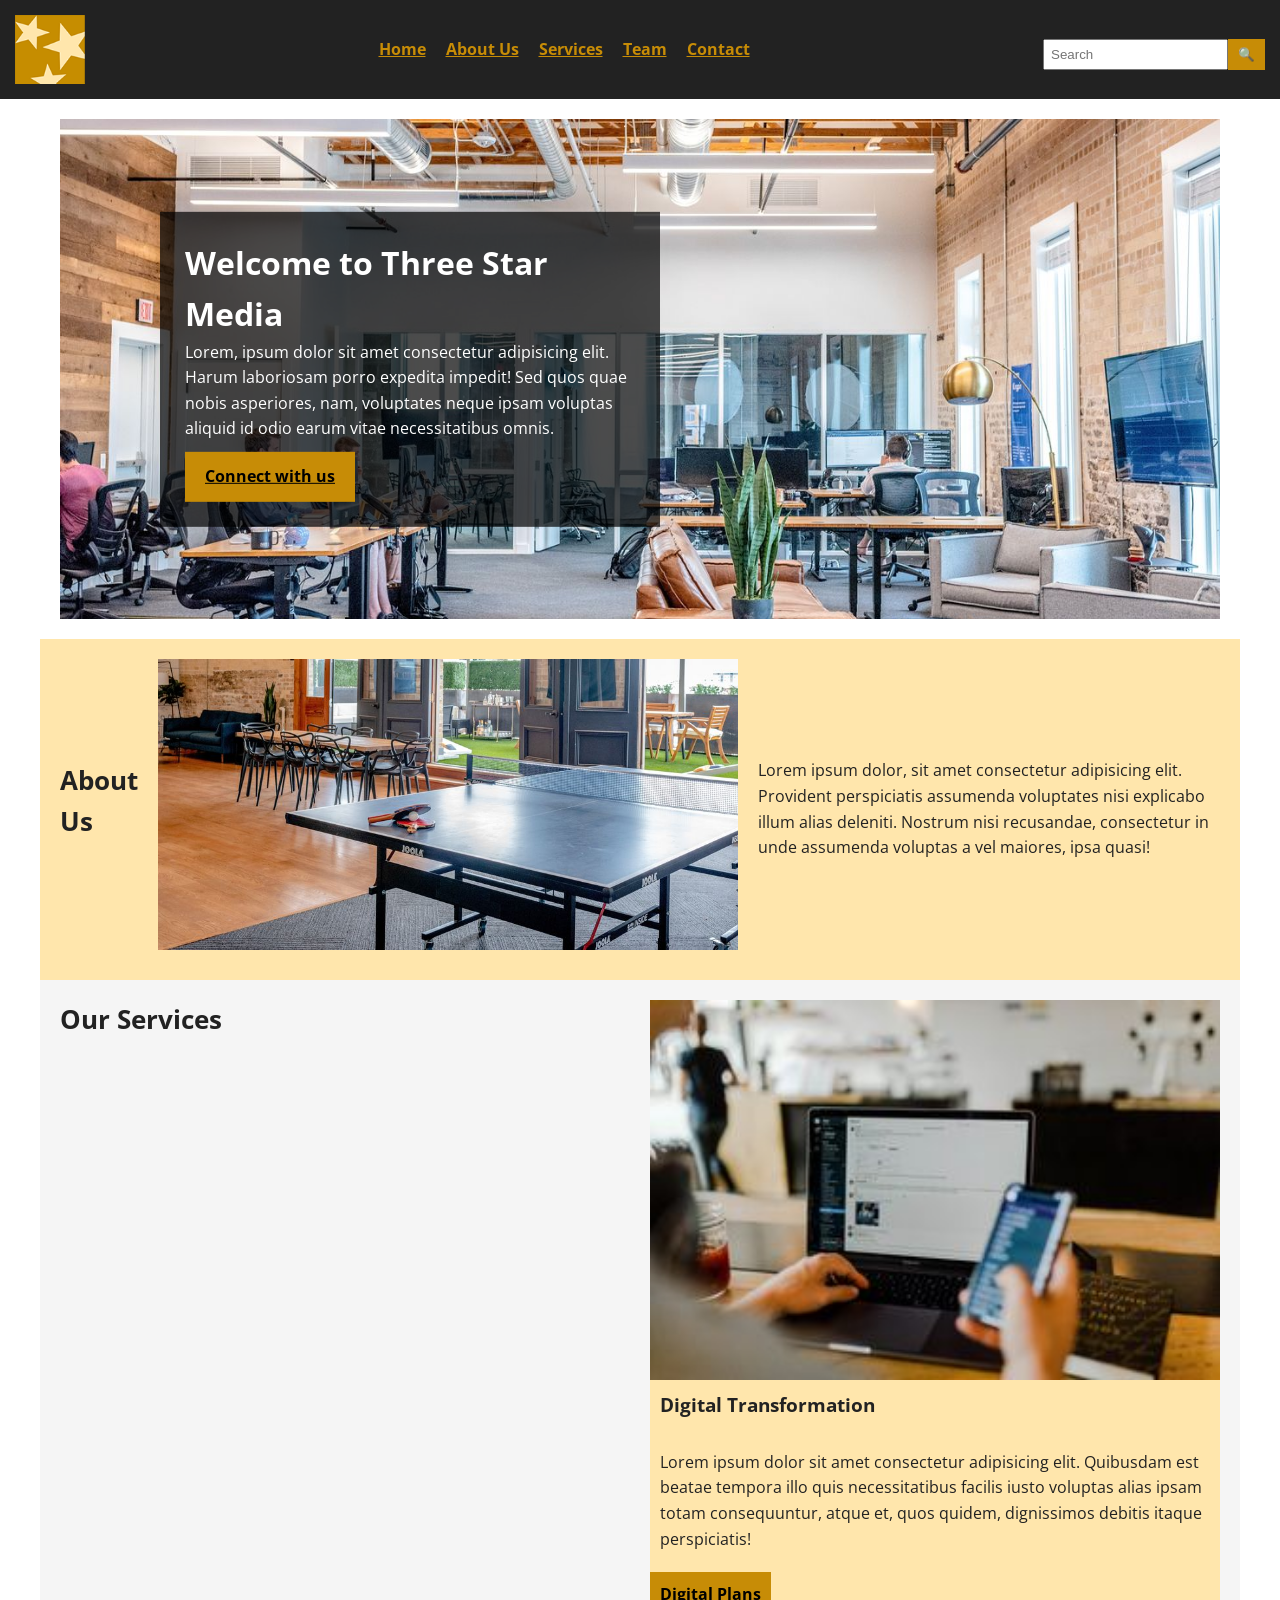
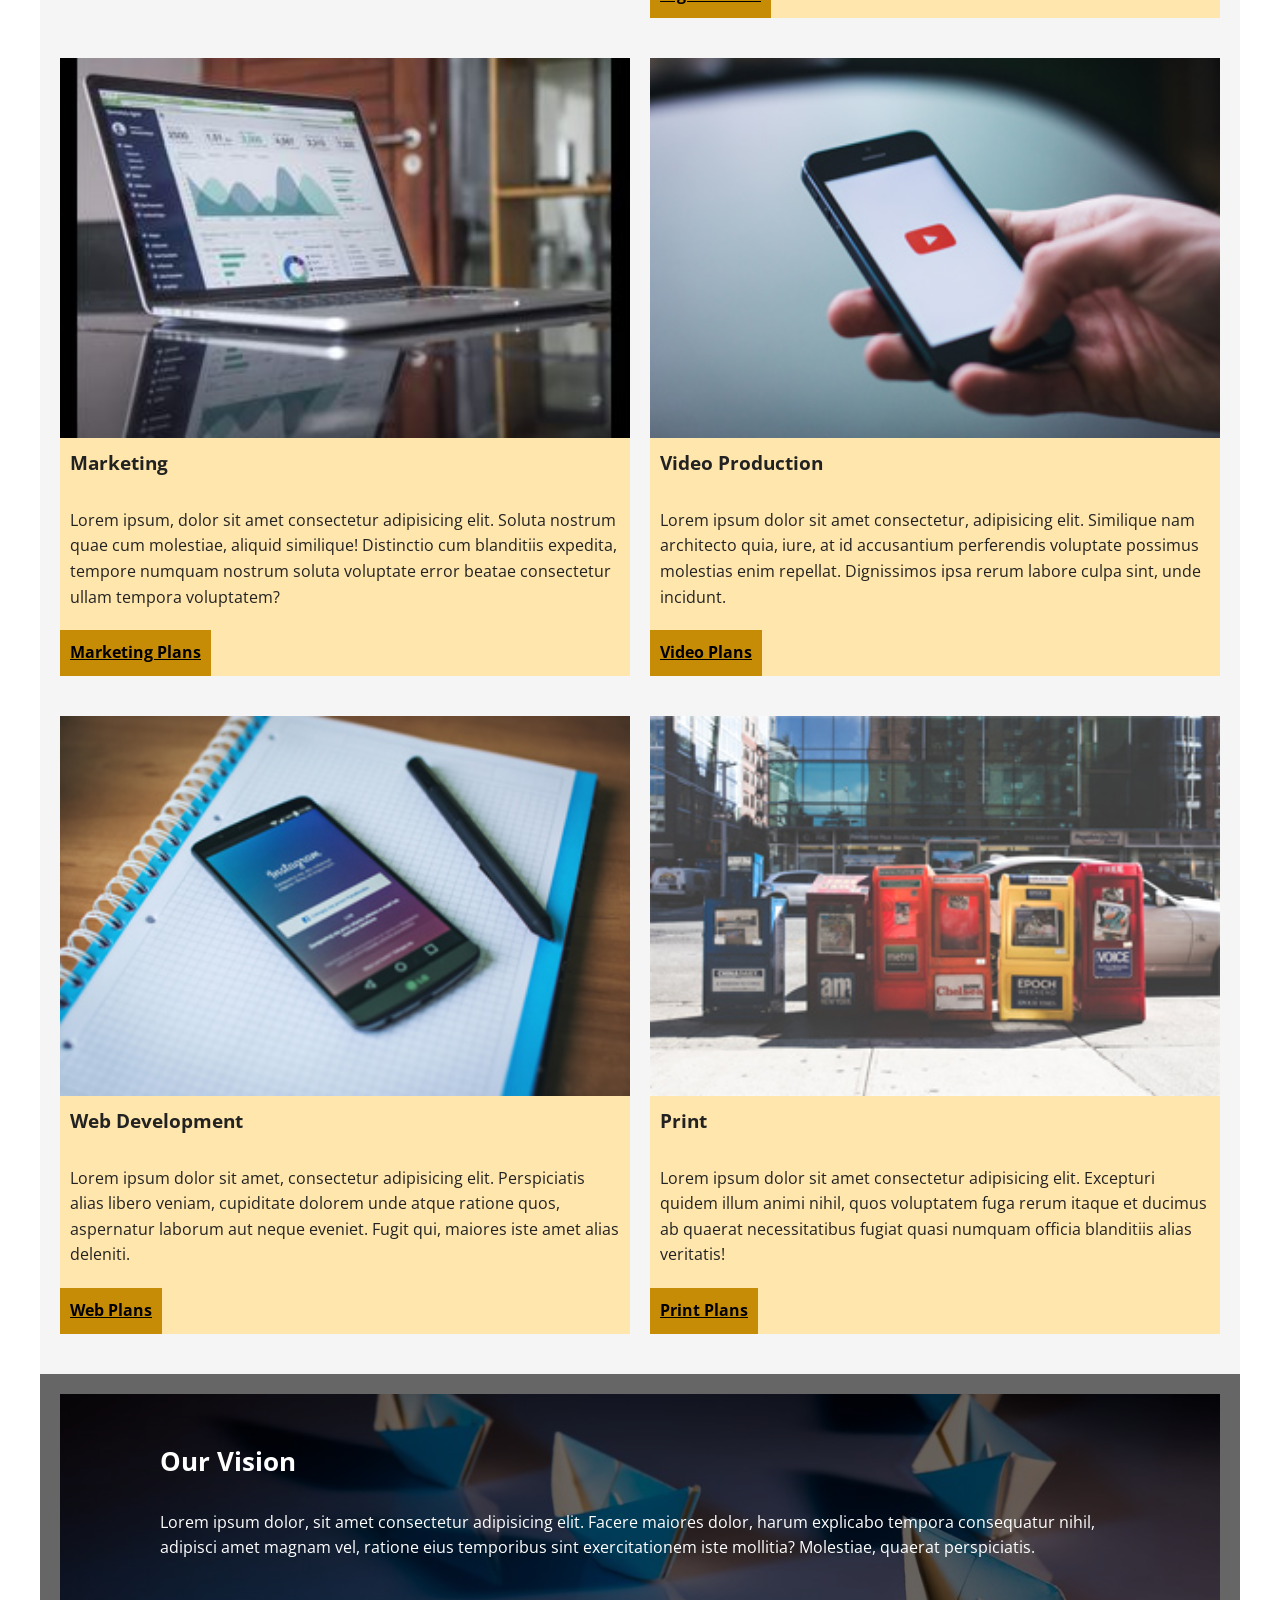
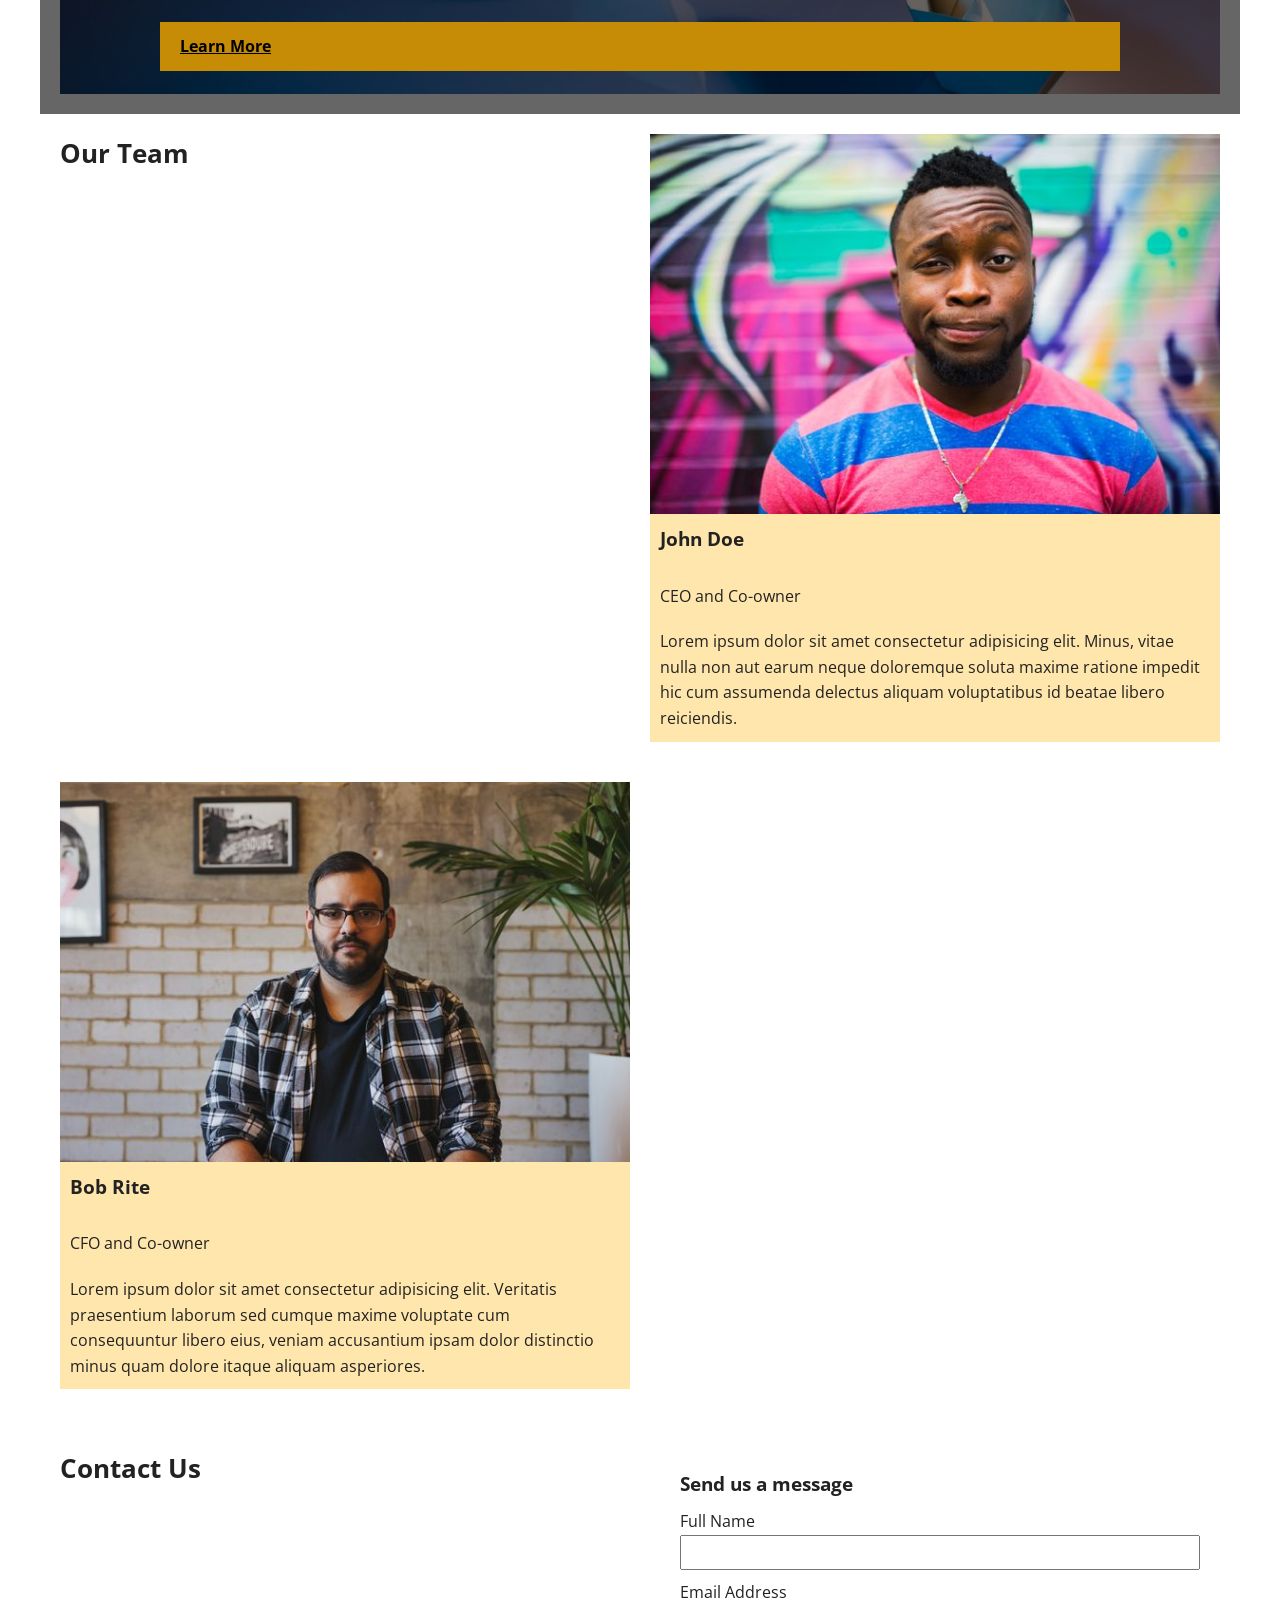
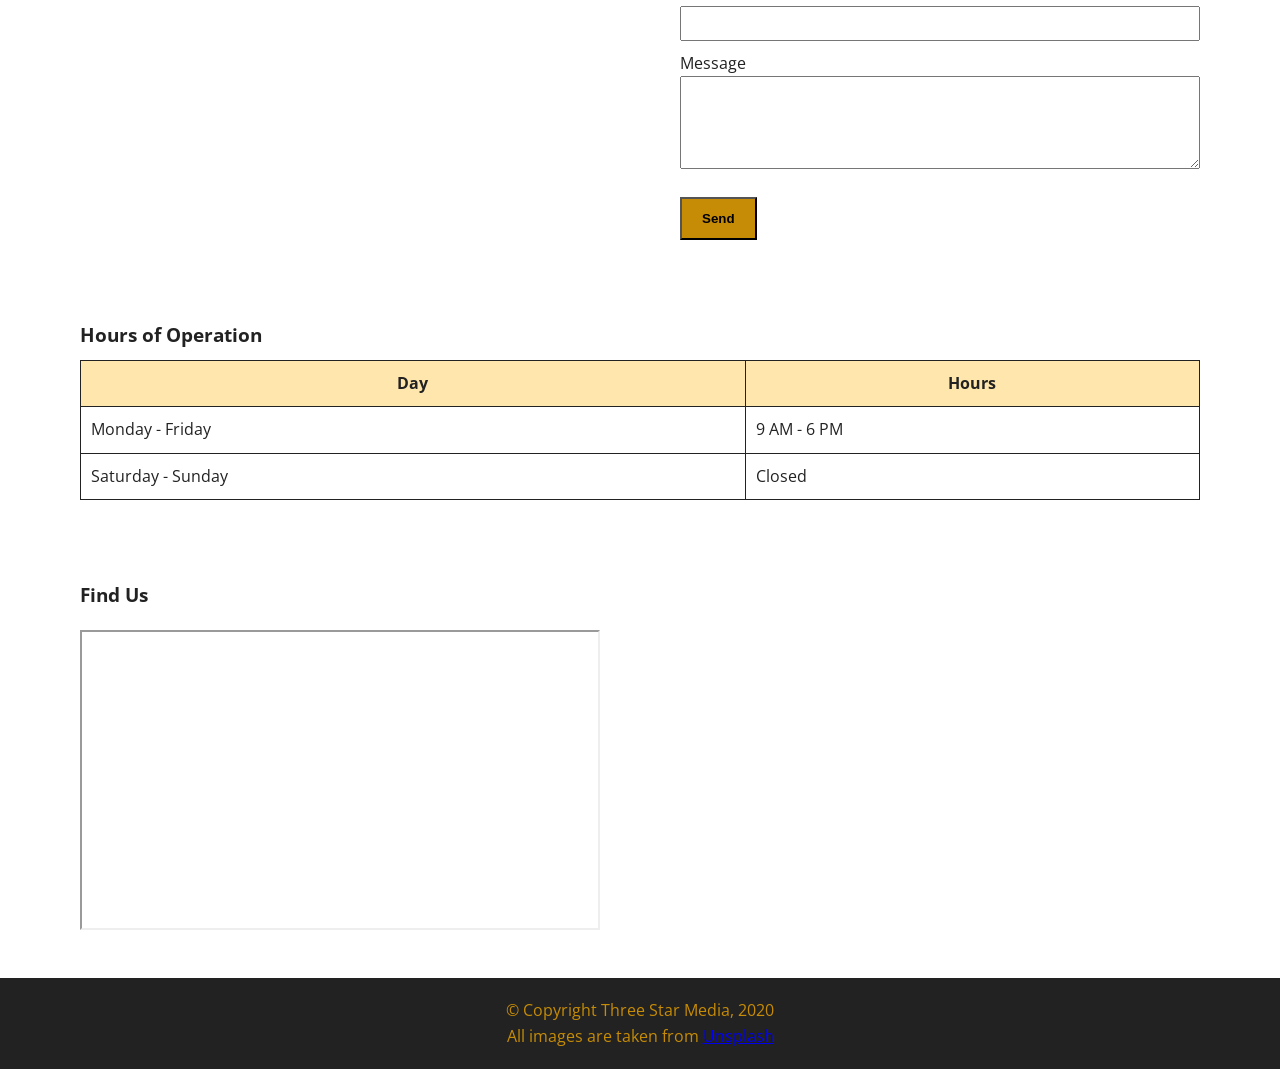
<file: final-project/index.html>
<!DOCTYPE html>
<html lang="en">
<head>
    <meta charset="UTF-8">
    <meta name="viewport" content="width=device-width, initial-scale=1.0">
    <title>Three Star Media</title>
    <link rel="stylesheet" href="css/main.css">
    <link href="https://fonts.googleapis.com/css2?family=Open+Sans&display=swap" rel="stylesheet">
</head>

<body>

    <!-- HEADER / NAVIGATION -->
    <header>
        <div class="logo">
            <img src="images/logo.png" alt="Three Star Media Logo">
        </div>

        <nav>
            <ul class="nav-list">
                <li><a href="#">Home</a></li>
                <li><a href="#about">About Us</a></li>
                <li><a href="#services">Services</a></li>
                <li><a href="#team">Team</a></li>
                <li><a href="#contact">Contact</a></li>
            </ul>
        </nav>

        <!-- Search -->
        <form class="search-form">
            <input type="text" placeholder="Search">
            <button type="submit">🔍</button>
        </form>
    </header>

    <!-- HERO SECTION -->
    <main>
        <section class="hero">
            <img src="images/main-banner.jpg" alt="Office space">
            <div class="hero-content">
                <h1>Welcome to Three Star Media</h1>
                <p>
                    Lorem, ipsum dolor sit amet consectetur adipisicing elit. Harum laboriosam porro expedita impedit! Sed quos quae nobis asperiores, nam, voluptates neque ipsam voluptas aliquid id odio earum vitae necessitatibus omnis.
                </p>
                <a href="#" class="btn">Connect with us</a>
            </div>
        </section>

        <!-- ABOUT US -->
        <section id="about" class="about">
            <h2>About Us</h2>
            <img src="images/about-us.jpg" alt="Office workspace">
            <p>
                Lorem ipsum dolor, sit amet consectetur adipisicing elit. Provident perspiciatis assumenda voluptates nisi explicabo illum alias deleniti. Nostrum nisi recusandae, consectetur in unde assumenda voluptas a vel maiores, ipsa quasi!
            </p>
        </section>

        <!-- SERVICES -->
        <section id="services" class="services">
            <h2>Our Services</h2>

            <article class="service">
                <img src="images/digital.jpg" alt="Digital Transformation">
                <h3>Digital Transformation</h3>
                <p>Lorem ipsum dolor sit amet consectetur adipisicing elit. Quibusdam est beatae tempora illo quis necessitatibus facilis iusto voluptas alias ipsam totam consequuntur, atque et, quos quidem, dignissimos debitis itaque perspiciatis!</p>
                <a href="#" class="btn">Digital Plans</a>
            </article>

            <article class="service">
                <img src="images/marketing.jpg" alt="Marketing">
                <h3>Marketing</h3>
                <p>Lorem ipsum, dolor sit amet consectetur adipisicing elit. Soluta nostrum quae cum molestiae, aliquid similique! Distinctio cum blanditiis expedita, tempore numquam nostrum soluta voluptate error beatae consectetur ullam tempora voluptatem?</p>
                <a href="#" class="btn">Marketing Plans</a>
            </article>

            <article class="service">
                <img src="images/video.jpg" alt="Video Production">
                <h3>Video Production</h3>
                <p>Lorem ipsum dolor sit amet consectetur, adipisicing elit. Similique nam architecto quia, iure, at id accusantium perferendis voluptate possimus molestias enim repellat. Dignissimos ipsa rerum labore culpa sint, unde incidunt.</p>
                <a href="#" class="btn">Video Plans</a>
            </article>

            <article class="service">
                <img src="images/web.jpg" alt="Web Development">
                <h3>Web Development</h3>
                <p>Lorem ipsum dolor sit amet, consectetur adipisicing elit. Perspiciatis alias libero veniam, cupiditate dolorem unde atque ratione quos, aspernatur laborum aut neque eveniet. Fugit qui, maiores iste amet alias deleniti.</p>
                <a href="#" class="btn">Web Plans</a>
            </article>

            <article class="service">
                <img src="images/print.jpg" alt="Print">
                <h3>Print</h3>
                <p>Lorem ipsum dolor sit amet consectetur adipisicing elit. Excepturi quidem illum animi nihil, quos voluptatem fuga rerum itaque et ducimus ab quaerat necessitatibus fugiat quasi numquam officia blanditiis alias veritatis!</p>
                <a href="#" class="btn">Print Plans</a>
            </article>
        </section>

        <!-- VISION -->
        <section class="vision">
            <img src="images/vision.jpg" alt="Vision">
            <h2>Our Vision</h2>
            <p>
               Lorem ipsum dolor, sit amet consectetur adipisicing elit. Facere maiores dolor, harum explicabo tempora consequatur nihil, adipisci amet magnam vel, ratione eius temporibus sint exercitationem iste mollitia? Molestiae, quaerat perspiciatis.
            </p>
            <a href="#" class="btn">Learn More</a>
        </section>

        <!-- TEAM -->
        <section id="team" class="team">
            <h2>Our Team</h2>

            <article class="team-member">
                <img src="images/john.jpg" alt="John Doe">
                <h3>John Doe</h3>
                <p>CEO and Co-owner</p>
                <p>
                    Lorem ipsum dolor sit amet consectetur adipisicing elit. Minus, vitae nulla non aut earum neque doloremque soluta maxime ratione impedit hic cum assumenda delectus aliquam voluptatibus id beatae libero reiciendis.
                </p>
            </article>

            <article class="team-member">
                <img src="images/bob.jpg" alt="Bob Rite">
                <h3>Bob Rite</h3>
                <p>CFO and Co-owner</p>
                <p>
                    Lorem ipsum dolor sit amet consectetur adipisicing elit. Veritatis praesentium laborum sed cumque maxime voluptate cum consequuntur libero eius, veniam accusantium ipsam dolor distinctio minus quam dolore itaque aliquam asperiores.
                </p>
            </article>
        </section>

        <!-- CONTACT -->
        <section id="contact" class="contact">
            <h2>Contact Us</h2>

            <!-- FORM -->
          <section class="contact-form" aria-label="Contact form">
            <h3>Send us a message</h3>
            <form action="#" method="post">
              <div class="field">
                <label for="name">Full Name</label>
                <input type="text" id="name" name="name" required />
              </div>
              <div class="field">
                <label for="email">Email Address</label>
                <input type="email" id="email" name="email" required />
              </div>
              <div class="field">
                <label for="msg">Message</label>
                <textarea id="msg" name="msg" rows="5" required></textarea>
              </div>
              <button type="submit" class="action-btn">Send</button>
            </form>
          </section>

            <!-- HOURS -->
            <section class="hours">
                <h3>Hours of Operation</h3>
                <table>
                    <thead>
                        <tr>
                            <th>Day</th>
                            <th>Hours</th>
                        </tr>
                    </thead>
                    <tbody>
                        <tr>
                            <td>Monday - Friday</td>
                            <td>9 AM - 6 PM</td>
                        </tr>
                        <tr>
                            <td>Saturday - Sunday</td>
                            <td>Closed</td>
                        </tr>
                    </tbody>
                </table>
            </section>

            <!-- LOCATION -->
             <section class="contact-map" aria-label="Office location map">
            <h3>Find Us</h3>
            <iframe
              src="https://maps.google.com/maps?q=Algonquin%20College&t=&z=14&ie=UTF8&iwloc=&output=embed"
              title="Algonquin College on Google Maps"
              allowfullscreen
            >
            </iframe>
          </section>
        </section>
    </main>

    <!-- FOOTER -->
    <footer>
        <p>&copy; Copyright Three Star Media, 2020</p>
        <p>
          All images are taken from
          <a
            href="https://unsplash.com"
            target="_blank"
            rel="noopener noreferrer"
            >Unsplash</a
          >
        </p>
    </footer>

</body>
</html>
</file>
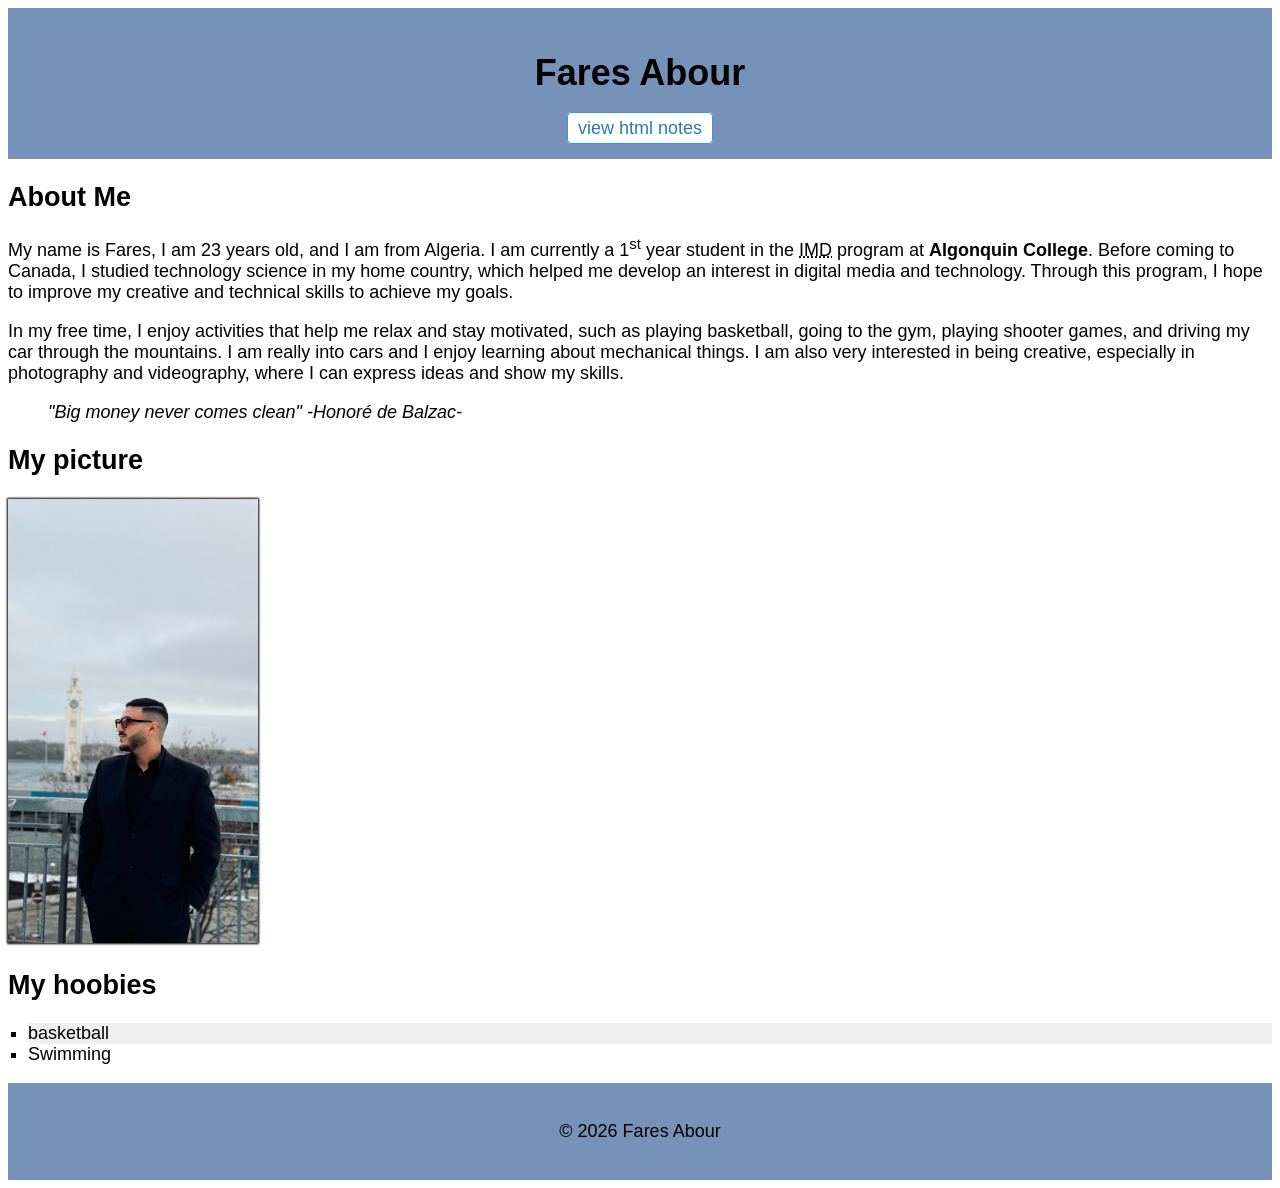
<file: html-assignment/index.html>
<!DOCTYPE html>
<html lang="en">
<head>
    <meta charset="UTF-8">
    <meta name="viewport" content="width=device-width, initial-scale=1.0">
    <title>Abou0356 HTML Assignment</title>
    <link href="css/main.css" rel="stylesheet" >
</head>
<body>
    <header>
       <h1 class="site-title">Fares Abour</h1>
       <nav>
        <a href="notes.html">view html notes</a>
       </nav>
    </header>

    <main>
     <article>
       <h2>About Me</h2>
       <p>
        My name is Fares, I am 23 years old, and I am from Algeria. I am currently a 1<sup>st</sup> year student in the <abbr title="Interactive Media Design ">IMD</abbr> program at <strong>Algonquin College</strong>. Before coming to Canada, I studied technology science in my home country, which helped me develop an interest in digital media and technology. Through this program, I hope to improve my creative and technical skills to achieve my goals.
       </p>
       <p> 
        In my free time, I enjoy activities that help me relax and stay motivated, such as playing basketball, going to the gym, playing shooter games, and driving my car through the mountains. I am really into cars and I enjoy learning about mechanical things. I am also very interested in being creative, especially in photography and videography, where I can express ideas and show my skills.
       </p>
     </article>

      <blockquote>
      <em>"Big money never comes clean"</em> <cite>-Honoré de Balzac-</cite>
      </blockquote> 

      <section>
        <h2>My picture</h2>
        <img id="my-image" src="images/frs.jpeg" alt="EEB event" width="250">
      </section>

      <section>
        <h2>My hoobies</h2>
        <ul class="hobbies">
          <li>basketball</li>
          <li>Swimming</li>
        </ul>
      </section>
    </main>

       <footer>
        <p>&copy; 2026 Fares Abour</p>
       </footer>
</body>
</html>
</file>
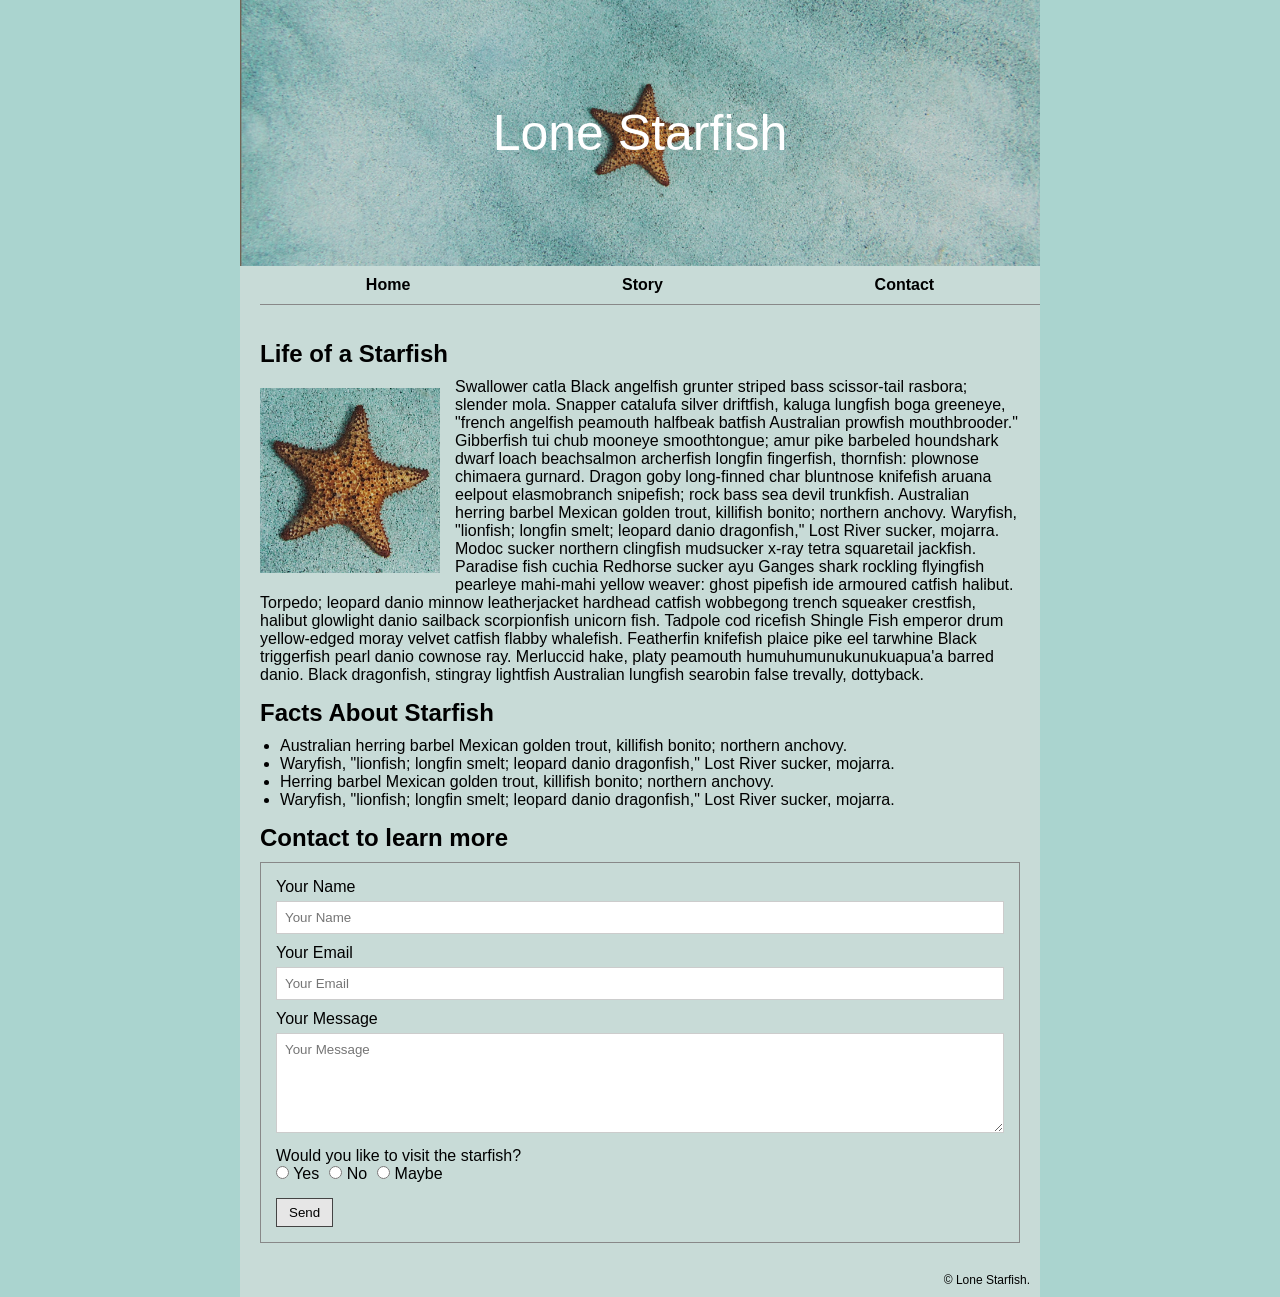
<file: midterm/index.html>
<!doctype html>
<html lang="en">
  <head>
    <meta charset="UTF-8" />
    <meta name="viewport" content="width=device-width, initial-scale=1.0" />
    <title>Lone Starfish</title>
    <!-- CSS file -->
    <link rel="stylesheet" href="css/main.css" />
  </head>
  <body id="home">
    <!-- HEADER -->
    <header>
      <!-- Header image -->
      <img src="images/lone-starfish-wide.jpg" alt="Starfish on sandy beach" />
      <h1>Lone Starfish</h1>
    </header>

    <!-- NAVIGATION -->
    <nav>
      <ul>
        <li><a href="#home">Home</a></li>
        <li><a href="#story">Story</a></li>
        <li><a href="#contact">Contact</a></li>
      </ul>
    </nav>

    <!-- MAIN -->
    <main>
      <!-- ARTICLE SECTION -->
      <article id="story">
        <h2>Life of a Starfish</h2>

        <!-- Article image - text wraps around it via float in CSS -->
        <img src="images/lone-starfish.jpg" alt="A lone starfish up close" />

        <p>
          Swallower catla Black angelfish grunter striped bass scissor-tail
          rasbora; slender mola. Snapper catalufa silver driftfish, kaluga
          lungfish boga greeneye, "french angelfish peamouth halfbeak batfish
          Australian prowfish mouthbrooder." Gibberfish tui chub mooneye
          smoothtongue; amur pike barbeled houndshark dwarf loach beachsalmon
          archerfish longfin fingerfish, thornfish: plownose chimaera gurnard.
          Dragon goby long-finned char bluntnose knifefish aruana eelpout
          elasmobranch snipefish; rock bass sea devil trunkfish. Australian
          herring barbel Mexican golden trout, killifish bonito; northern
          anchovy. Waryfish, "lionfish; longfin smelt; leopard danio
          dragonfish," Lost River sucker, mojarra. Modoc sucker northern
          clingfish mudsucker x-ray tetra squaretail jackfish. Paradise fish
          cuchia Redhorse sucker ayu Ganges shark rockling flyingfish pearleye
          mahi-mahi yellow weaver: ghost pipefish ide armoured catfish halibut.
          Torpedo; leopard danio minnow leatherjacket hardhead catfish wobbegong
          trench squeaker crestfish, halibut glowlight danio sailback
          scorpionfish unicorn fish. Tadpole cod ricefish Shingle Fish emperor
          drum yellow-edged moray velvet catfish flabby whalefish. Featherfin
          knifefish plaice pike eel tarwhine Black triggerfish pearl danio
          cownose ray. Merluccid hake, platy peamouth humuhumunukunukuapua'a
          barred danio. Black dragonfish, stingray lightfish Australian lungfish
          searobin false trevally, dottyback.
        </p>
      </article>
      
      <!-- Proper unordered list <ul><li> syntax -->
      <section id="facts">
        <h2>Facts About Starfish</h2>
        <ul>
          <li>Australian herring barbel Mexican golden trout, killifish bonito; northern anchovy.</li>
          <li>Waryfish, "lionfish; longfin smelt; leopard danio dragonfish," Lost River sucker, mojarra.</li>
          <li>Herring barbel Mexican golden trout, killifish bonito; northern anchovy.</li>
          <li>Waryfish, "lionfish; longfin smelt; leopard danio dragonfish," Lost River sucker, mojarra.</li>
        </ul>
      </section>

      <section id="contact">
        <h2>Contact to learn more</h2>

        <form id="contact-form" action="#" method="post" novalidate>
          <!-- Name: label for="name" links to input id="name" -->
          <div class="form-group">
            <label for="name">Your Name</label>
            <input
              type="text"
              id="name"
              name="name"
              placeholder="Your Name"
              required
            />
          </div>

          <!-- Email: label for="email" links to input id="email" -->
          <div class="form-group">
            <label for="email">Your Email</label>
            <input
              type="email"
              id="email"
              name="email"
              placeholder="Your Email"
              required
            />
          </div>

          <!-- Message: label for="message" links to textarea id="message" -->
          <div class="form-group">
            <label for="message">Your Message</label>
            <textarea
              id="message"
              name="message"
              placeholder="Your Message"
              required
            ></textarea>
          </div>

          <!-- Radio buttons: each label linked via for/id -->
          <fieldset class="radio-group">
            <legend>Would you like to visit the starfish?</legend>
            <div class="radio-options">
              <label for="visit-yes">
                <input type="radio" id="visit-yes" name="visit" value="yes" />
                Yes
              </label>
              <label for="visit-no">
                <input type="radio" id="visit-no" name="visit" value="no" />
                No
              </label>
              <label for="visit-maybe">
                <input
                  type="radio"
                  id="visit-maybe"
                  name="visit"
                  value="maybe"
                />
                Maybe
              </label>
            </div>
          </fieldset>

          <!-- Submit button -->
          <button type="submit">Send</button>
        </form>
      </section>
    </main>

    <!-- FOOTER -->
    <footer>
      <p>&copy; Lone Starfish.</p>
    </footer>
  </body>
</html>
</file>
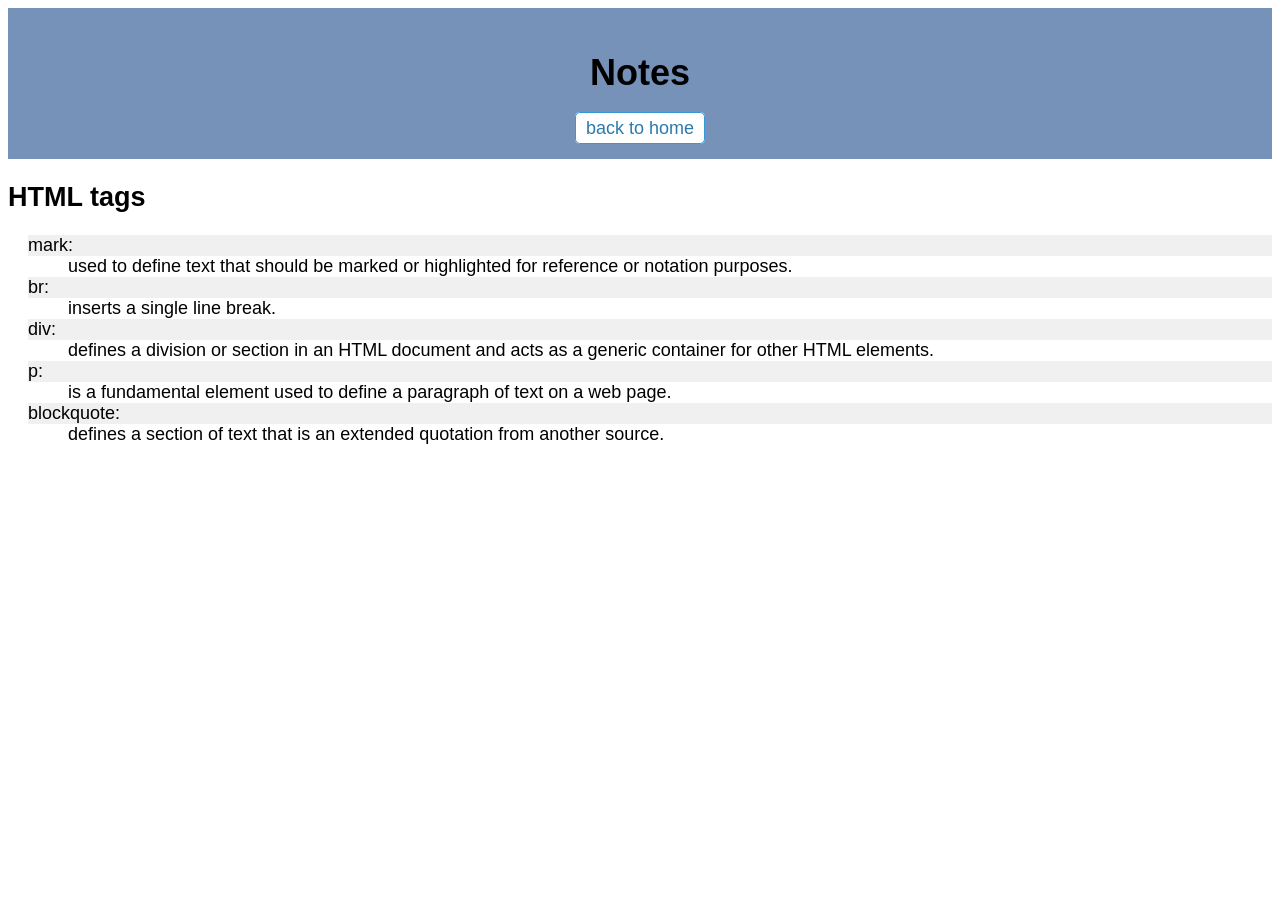
<file: html-assignment/notes.html>
<!DOCTYPE html>
<html lang="en">
<head>
    <meta charset="UTF-8">
    <meta name="viewport" content="width=device-width, initial-scale=1.0">
    <title>Notes</title>
</head>
<body>
    <header> 
        <H1>Notes</H1>
        <nav>
        <a href="index.html">back to home</a>
        </nav>
        <link href="css/main.css" rel="stylesheet" >
    </header>
    <main>
        <h2>HTML tags</h2>
        <dl class="hobbies">
            <dt>mark:</dt>
            <dd>used to define text that should be marked or highlighted for reference or notation purposes.</dd>

            <dt>br:</dt>
            <dd>inserts a single line break.</dd>

            <dt>div:</dt>
            <dd>defines a division or section in an HTML document and acts as a generic container for other HTML elements.</dd>

            <dt>p:</dt>
            <dd>is a fundamental element used to define a paragraph of text on a web page.</dd>

            <dt>blockquote:</dt>
            <dd>defines a section of text that is an extended quotation from another source.</dd>
        </dl>
    </main>
</body>
</html>
</file>
<file: final-project/css/main.css>
/* =========================
   CSS RESET
========================= */
*,
*::before,
*::after {
    box-sizing: border-box;
    margin: 0;
    padding: 0;
}

/* =========================
   GLOBAL STYLES
========================= */
body {
    font-family: 'Open Sans', sans-serif;
    color: #222;
    line-height: 1.6;
    background-color: #fff;
}

main {
    max-width: 1200px;
    margin: 0 auto;
}

img {
    width: 100%;
    display: block;
    height: auto;
}

section {
    padding: 20px;
}

h1 { font-size: 2rem; }
h2 { font-size: 1.6rem; margin-bottom: 15px; }
h3 { margin-bottom: 10px; }

/* BUTTON */
.btn, .action-btn {
    display: inline-block;
    background: #c78c06;
    color: #000;
    padding: 12px 20px;
    margin-top: 10px;
    font-weight: bold;
}

.btn:hover {
    background: #222;
    color: #fff;
}

/* =========================
   HEADER
========================= */
header {
    background: #222;
    padding: 15px;
}

.logo img {
    max-width: 70px;
}

.nav-list {
    list-style: none;
    margin-top: 10px;
}

.nav-list li {
    margin: 10px 0;
}

.nav-list a {
    color: #c78c06;
    font-weight: bold;
}

/* SEARCH */
.search-form {
    display: flex;
    margin-top: 10px;
}

.search-form input {
    flex: 1;
    padding: 6px;
}

.search-form button {
    background: #c78c06;
    border: none;
    padding: 6px 10px;
}

/* =========================
   HERO 
========================= */
.hero {
    position: relative;
}

.hero img {
    height: 500px;
    object-fit: cover;
}

.hero-content {
    position: absolute;
    top: 50%;
    left: 10%;
    transform: translateY(-50%);
    background: rgba(0,0,0,0.7);
    color: #fff;
    padding: 25px;
    max-width: 500px;
}

/* =========================
   ABOUT
========================= */
.about {
    background: #ffe6ac;
}

.about img {
    margin-bottom: 10px;
}

/* =========================
   SERVICES
========================= */
.services {
    background: #f5f5f5;
}

.service {
    background: #ffe6ac;
    margin-bottom: 20px;
}

.service h3,
.service p,
.service .btn {
    padding: 10px;
}

/* =========================
   VISION
========================= */
.vision {
    position: relative;
    color: #fff;
}

.vision img {
    height: 300px;
    object-fit: cover;
}

.vision::after {
    content: "";
    position: absolute;
    inset: 0;
    background: rgba(0,0,0,0.6);
}

.vision h2,
.vision p,
.vision .btn {
    position: absolute;
    left: 10%;
    right: 10%;
    z-index: 2;
}

.vision h2 { top: 20%; }
.vision p { top: 40%; }
.vision .btn { top: 70%; }

/* =========================
   TEAM
========================= */
.team-member {
    background: #ffe6ac;
    margin-bottom: 20px;
}

.team-member h3,
.team-member p {
    padding: 10px;
}

/* =========================
   CONTACT
========================= */
.contact-form .field {
    margin-bottom: 10px;
}

.contact-form input,
.contact-form textarea {
    width: 100%;
    padding: 8px;
}

.hours table {
    width: 100%;
    border-collapse: collapse;
    margin-top: 10px;
}

.hours th,
.hours td {
    border: 1px solid #222;
    padding: 10px;
}

.hours th {
    background: #ffe6ac;
}

.contact-map iframe {
    width: 100%;
    height: 300px;
    margin-top: 10px;
}

/* =========================
   FOOTER
========================= */
footer {
    background: #222;
    color: #c78c06;
    text-align: center;
    padding: 20px;
}

/* =========================
   MEDIA QUERY (760px+)
========================= */
@media (min-width: 760px) {

    /* HEADER FLEX */
    header {
        display: flex;
        justify-content: space-between;
        align-items: center;
    }

    .nav-list {
        display: flex;
        gap: 20px;
        margin: 0;
    }

    .nav-list li {
        margin: 0;
    }

    /* ABOUT SIDE BY SIDE */
    .about {
        display: flex;
        gap: 20px;
        align-items: center;
    }

    .about img {
        width: 50%;
    }

    /* SERVICES GRID */
    .services {
        display: grid;
        grid-template-columns: repeat(2, 1fr);
        gap: 20px;
    }

    /* TEAM GRID */
    .team {
        display: grid;
        grid-template-columns: 1fr 1fr;
        gap: 20px;
    }

    /* CONTACT GRID */
    .contact {
        display: grid;
        grid-template-columns: 1fr 1fr;
        gap: 40px;
    }

    .hours {
        grid-column: span 2;
    }
}
</file>
<file: html-assignment/css/main.css>
body {
    font-family: Arial, Helvetica, sans-serif;
    font-size: 18px;
}
header,
footer {
    background-color: #24518d9f;
    padding: 20px;
    text-align: center;
}
.site-title {
    color: #000000;
}
#my-image {
    box-shadow: 0 0 2px 1px black;
}
.hobbies {
    list-style-type: square;
    padding-left: 20px; 
}

.hobbies li:nth-child(odd) {
    background-color: #f0f0f0; 
}

.hobbies dl,dt,dd:nth-child(odd) {
    background-color: #f0f0f0; 
}

nav ul {
    list-style-type: none; 
    padding: 0;
    display: flex;
    gap: 10px;
    justify-content: center;
}

nav a {
    text-decoration: none; 
    background-color: #ffffff;
    color: #2b79ad;
    border: 1px solid #3498db;
    padding: 5px 10px;
    border-radius: 5px;
    transition: background-color 0.3s, color 0.3s;
}

nav  a:hover,
nav  a:focus {
    background-color: #000000; 
}
</file>
<file: midterm/css/main.css>
/* RESET */
*{
    margin:0;
    padding:0;
    box-sizing:border-box;
    font-family: Arial, Helvetica, sans-serif;
}

/* PAGE BACKGROUND */
body{
    background:#aad4cf;
}

/* CENTER PAGE CONTENT */
main{
    width:800px;
    margin:0 auto;
    background:#c8dbd7;
    padding:20px;
}

/* HEADER */
header{
    width:800px;
    margin:0 auto;
    position:relative;
}

header img{
    width:100%;
    display:block;
}

/* TITLE ON IMAGE */
header h1{
    position:absolute;
    top:50%;
    left:50%;
    transform:translate(-50%,-50%);
    color:white;
    font-size:50px;
    font-weight:normal;
}

/* NAVIGATION */
nav{
    width:800px;
    margin:0 auto;
    background:#c8dbd7;
    /* Stick to the top of the viewport when scrolling */
  position: sticky;
  top: 0;
  z-index: 5;
}

nav ul{
    list-style:none;
    display:flex;
    justify-content:space-around;
    border-bottom:1px solid #888;
}

nav li{
    padding:10px 0;
}

nav a{
    text-decoration:none;
    color:black;
    font-weight:bold;
}

/* ARTICLE */
article img{
    float:left;
    width:180px;
    margin:10px 15px 10px 0;
}

/* HEADINGS */
h2{
    margin:15px 0 10px 0;
}

/* FACT LIST */
ul{
    margin-left:20px;
}

/* FORM */
form{
    border:1px solid #888;
    padding:15px;
    margin-top:10px;
}

.form-group{
    margin-bottom:10px;
}

label{
    display:block;
    margin-bottom:5px;
}

input[type="text"],
input[type="email"],
textarea{
    width:100%;
    padding:8px;
    border:1px solid #ccc;
}

textarea{
    height:100px;
}

/* RADIO */
.radio-group{
    margin:10px 0;
    border:none;
}

.radio-options{
    display:flex;
    gap:10px;
}

/* BUTTON */
button{
    padding:6px 12px;
    border:1px solid #444;
    background:#e6e6e6;
    cursor:pointer;
}

/* FOOTER */
footer{
    width:800px;
    margin:0 auto;
    background:#c8dbd7;
    text-align:right;
    padding:10px;
    font-size:12px;
}
</file>
